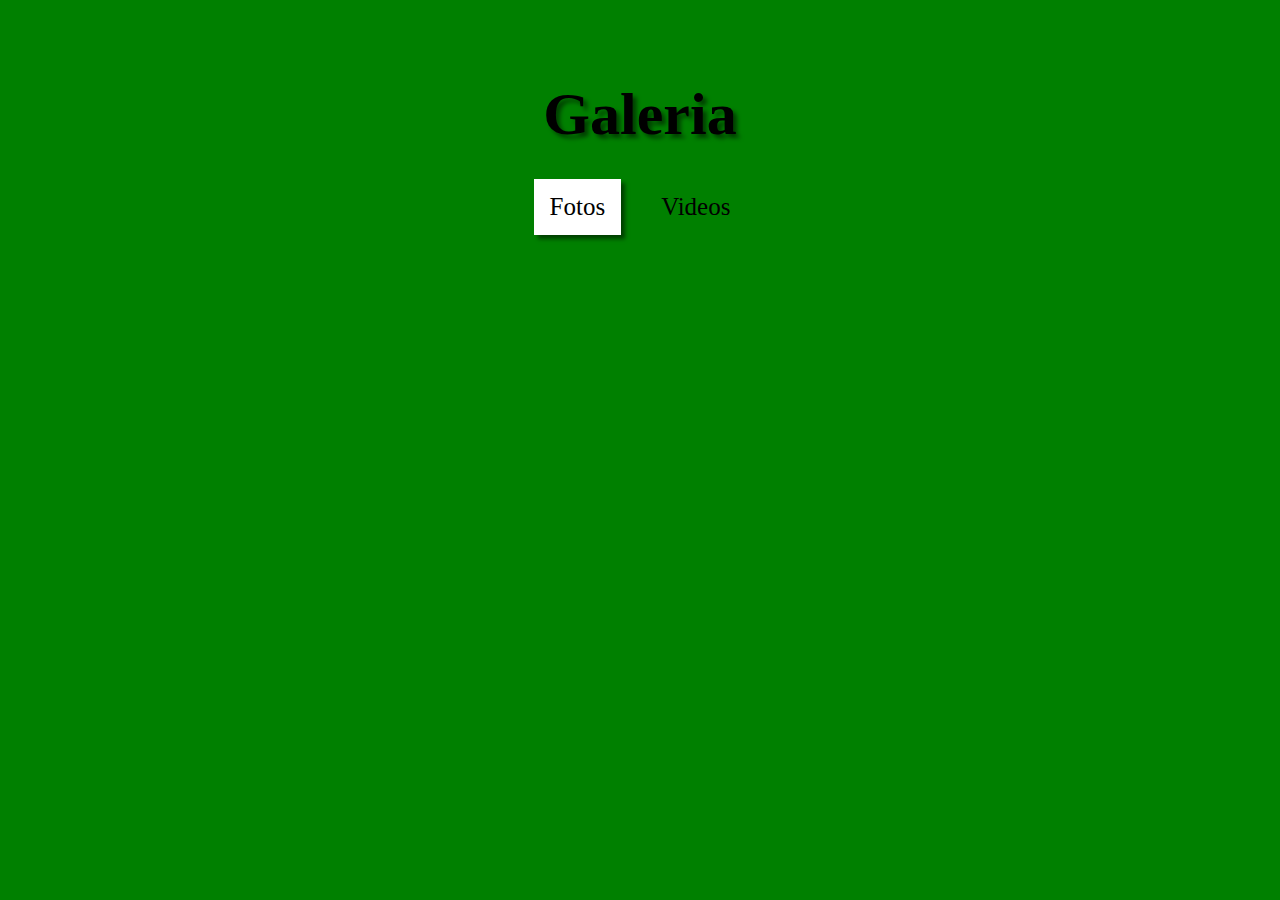
<file: index.html>
<!DOCTYPE html>
<html>

<head>
    <meta charset="UTF-8">
    <meta name="viewport" content="width=device-width, initial-scale=1.0">
    <link rel="shortcut icon" href="favicon.ico.png" type="image/x-icon">

    <title>Galeria</title>
    <script src="https://apis.google.com/js/api.js"></script>
    <link rel="stylesheet" type="text/css" href="galeria.css">

</head>

<body>

    <header>
        <h1>Galeria</h1>
        <nav>
            <ul>
                <li><a class="active" href="index.html">Fotos</a></li>
                <li><a href="videos.html">Videos</a></li>
            </ul>
        </nav>
    </header>

    <div id="galeria">
        <!-- Aquí se mostrarán las imágenes -->
    </div>



    <div id="myModal" class="modal">
        <span class="close" id="closeModal">&times;</span>
        <img class="modal-content" id="imgModal">
    </div>


    <script>
        // Configurar la API de Google Drive
        gapi.load('client', () => {
            gapi.client.init({
                apiKey: 'AIzaSyA5bEMG2h2RCdThDezORf1H7rFJskxLX-A',
                discoveryDocs: ['https://www.googleapis.com/discovery/v1/apis/drive/v3/rest'],
            }).then(() => {
                // Llamar a la función para obtener imágenes desde Google Drive
                obtenerImagenesDesdeDrive();
            });
        });

        // Función para obtener imágenes desde Google Drive
        async function obtenerImagenesDesdeDrive() {
            try {
                const response = await gapi.client.drive.files.list({
                    q: "'1_QHx9YE3H7NT6mNmOyvY_jMvhS1AMV-8' in parents", // Reemplaza 'CARPETA_ID' con la ID de la carpeta de Google Drive
                    fields: "files(id, name, webContentLink)",
                });

                const galeria = document.getElementById('galeria');
                const archivos = response.result.files;

                archivos.forEach(async (archivo, index) => {
                    const extension = archivo.name.split('.').pop().toLowerCase();
                    const extensionesPermitidas = ['jpg', 'jpeg', 'png', 'gif']; // Lista de extensiones permitidas

                    if (extensionesPermitidas.includes(extension)) {
                        // Crea un contenedor <div> para cada par de imagen y fecha
                        const divItem = document.createElement('div');
                        divItem.classList.add('imagen-contenedor'); // Agrega la clase CSS automáticamente

                        const imagen = document.createElement('img');
                        imagen.src = archivo.webContentLink;
                        imagen.alt = archivo.name;

                        // Extrae la fecha del nombre del archivo
                        const fechaExtraida = obtenerFechaDelNombreArchivo(archivo.name);

                        // Crea un elemento <p> para mostrar la fecha
                        const fechaElement = document.createElement('p');
                        fechaElement.textContent = `Fecha: ${fechaExtraida}`;

                        // Agrega el evento de clic para ver la imagen en pantalla completa
                        imagen.addEventListener('click', () => {
                            abrirImagenEnModal(imagen.src);
                        });

                        // Agrega el <div> al contenedor de la galería
                        divItem.appendChild(imagen);
                        divItem.appendChild(fechaElement);

                        // Agrega el <div> al contenedor de la galería
                        galeria.appendChild(divItem);
                    }
                });
            } catch (error) {
                console.error(error);
            }
        }

        // Función para abrir la imagen en pantalla completa
        function abrirImagenEnModal(imagenSrc) {
            const modal = document.getElementById('myModal');
            const modalImg = document.getElementById('imgModal');
            modal.style.display = 'block';
            modalImg.src = imagenSrc;

            // Agrega un evento de clic al área de fondo oscuro para cerrar la imagen
            modal.addEventListener('click', () => {
                modal.style.display = 'none';
            });
        }


        // Función para extraer la fecha del nombre del archivo
        function obtenerFechaDelNombreArchivo(nombreArchivo) {
            // Supongamos que el nombre del archivo sigue el formato "imagen-AAAA-MM-DD.jpg"
            const partesNombre = nombreArchivo.split('-');
            if (partesNombre.length === 4) {
                const fecha = `${partesNombre[1]}-${partesNombre[2]}-${partesNombre[3].split('.')[0]}`;
                return fecha;
            } else {
                return 'Fecha no disponible';
            }
        }

   </script>
    
</body>
</html>
</file>
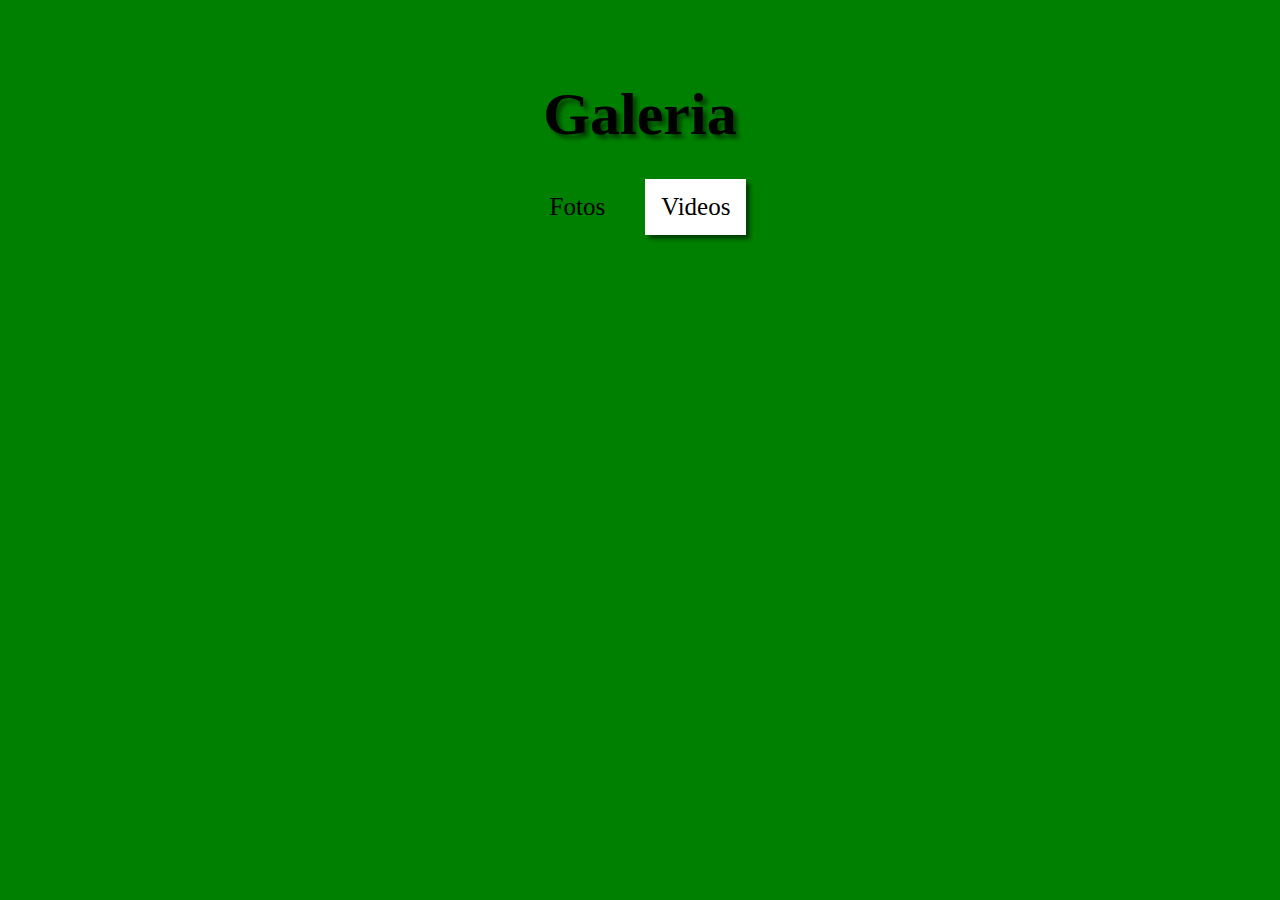
<file: videos.html>
<!DOCTYPE html>
<html>

<head>
    <meta charset="UTF-8">
    <meta name="viewport" content="width=device-width, initial-scale=1.0">
    <link rel="shortcut icon" href="favicon.ico.png" type="image/x-icon">

    <title>Tú & Yo Forever</title>
    <script src="https://apis.google.com/js/api.js"></script>
    <link rel="stylesheet" type="text/css" href="galeria.css">

</head>

<body>

    <header>
        <h1>Galeria</h1>
        <nav>
            <ul>
                <li><a href="index.html">Fotos</a></li>
                <li><a class="active" href="videos.html">Videos</a></li>

            </ul>
        </nav>
    </header>

    <div id="videos-container">

    </div>

    <script>

        document.addEventListener('DOMContentLoaded', () => {
            if (window.location.pathname.endsWith('/videos.html')) {
                gapi.load('client', () => {
                    gapi.client.init({
                        apiKey: 'AIzaSyA5bEMG2h2RCdThDezORf1H7rFJskxLX-A', // Reemplaza con tu propia API Key
                        discoveryDocs: ['https://www.googleapis.com/discovery/v1/apis/drive/v3/rest'],
                    }).then(() => {
                        obtenerVideosDesdeDrive();
                    });
                });
            }
        });

        async function obtenerVideosDesdeDrive() {
            try {
                const response = await gapi.client.drive.files.list({
                    q: "'1_QHx9YE3H7NT6mNmOyvY_jMvhS1AMV-8' in parents", // Reemplaza 'CARPETA_ID' con la ID de la carpeta de Google Drive que contiene tus videos
                    fields: "files(id, name, webContentLink, mimeType)",
                });

                const videosContainer = document.getElementById('videos-container');
                const videos = response.result.files;

                

                videos.forEach((video) => {
                    if (video.mimeType.startsWith('video/')) {
                        const videoElement = document.createElement('iframe');
                        videoElement.src = `https://drive.google.com/file/d/${video.id}/preview`;
                        videoElement.controls = true;
                        videoElement.width = '480';
                        videoElement.height = '320';
                        videoElement.title = video.name;
                        videoElement.setAttribute('allowfullscreen', ''); // Añade esta línea para permitir pantalla completa



                        const videoContainer = document.createElement('div');
                        videoContainer.classList.add('video-container');
                        videoContainer.appendChild(videoElement);

                        const fecha = obtenerFechaDelNombreArchivo(video.name);
                        const fechaElement = document.createElement('p');
                        fechaElement.textContent = `Fecha: ${fecha}`;
                        videoContainer.appendChild(fechaElement);

                        videosContainer.appendChild(videoContainer);
                    }
                });
            } catch (error) {
                console.error(error);
            }
        }

        function obtenerFechaDelNombreArchivo(nombreArchivo) {
            const partesNombre = nombreArchivo.split('-');
            if (partesNombre.length >= 4) {
                const fecha = `${partesNombre[1]}-${partesNombre[2]}-${partesNombre[3].split('.')[0]}`;
                return fecha;
            } else {
                return 'Fecha no disponible';
            }
        }
        // ... Tu código JavaScript existente aquí ...

       
    </script>
</body>

</html>
</file>
<file: galeria.css>
body {
    margin-top: 50px; /* Margen en la parte superior de la página */
    margin-left: 50px; /* Margen en el lado izquierdo de la página */
    margin-right: 50px; /* Margen en el lado derecho de la página */
    margin-bottom: 50px;
    background-color: green;
}


/* Estilos para el contenedor principal */
#galeria {
    display: flex;
    flex-wrap: wrap;
    justify-content: center; /* Centra los elementos horizontalmente */
    align-items: flex-start;
    gap: 20px; /* Espacio entre elementos */
}


/* Estilos para cada elemento de la galería */
.imagen-contenedor {
    display: flex;
    flex-direction: column;
    align-items: center;
    max-width: 400px; /* Ancho máximo para cada elemento */
    margin: 0 auto; /* Centra el elemento en el contenedor */
}

img{
    max-width: 100%;
    height: auto;
    margin-top: 30px;
    border-radius: 5px; /* Bordes redondeados (opcional) */
    box-shadow: 10px 10px 10px rgba(0, 0, 0, 0.3); /* Sombra (opcional) */
}

/* Estilos para el contenedor de los videos */
#videos-container {
    display: flex;
    flex-wrap: wrap;
    justify-content: center;
    align-items: flex-start;
    gap: 40px;
}

/* Estilos para cada contenedor de video */
.video-container {
    position: relative;
    max-width: 480px;
    width: 100%;
}

/* Estilos para el iframe del video */
.video-container iframe {
    width: 100%;
    height: 320px; /* Ajusta la altura según sea necesario */
    box-shadow: 10px 10px 10px rgba(0, 0, 0, 0.3); /* Sombra (opcional) */
}


p {

    bottom: 10px; /* Ajusta la distancia desde abajo según sea necesario */
    font-size: 20px;
    color: #333;
    text-align: center;
    width: 100%; /* Asegura que la fecha ocupe todo el ancho del contenedor */
}
/* Estilos para la ventana modal */
.modal {
    display: none;
    position: fixed;
    z-index: 1;
    padding-top: 50px;
    left: 0;
    top: 0;
    width: 100%;
    height: 100%;
    overflow: auto;
    background-color: rgba(0, 0, 0, 0.9);
}

.modal-content {
    margin: auto;
    display: block;
    max-width: 80%;
    max-height: 80%;
}

.close {
    position: absolute;
    top: 10px;
    right: 15px;
    color: #fff;
    font-size: 30px;
    font-weight: bold;
    cursor: pointer;
}


header {
    text-align: center;
}

ul {
    list-style-type: none;
    margin: 0;
    padding: 0;
    overflow: hidden;
    text-align: center;
}

li {
    display: inline-block; /* Cambia de float: left a display: inline-block */
    margin: 0 10px; /* Agrega margen horizontal entre los elementos li */
    font-size: 25px;
    margin-bottom: 30px;
    font-family: lucida;
}

li a {
    display: block;
    color: black;
    text-align: center;
    padding: 14px 16px;
    text-decoration: none;
}


.active {
    background-color: white;
    box-shadow: 4px 4px 4px rgba(0, 0, 0, 0.5); /* Sombra roja */;
}

h1 {
    padding: 30px;
    margin: 0;
    color: black;
    font-size: 60px;
    text-align: center;
    text-shadow:4px 4px 4px rgba(0, 0, 0, 0.5) ;
}

  /* Estilos para centrar la imagen */
.centrar-imagen {
    display: flex;
    justify-content: center;
    align-items: center;
}


/* Estilos opcionales para limitar el tamaño máximo de la imagen */
.imagen {
    max-width: 1000%; /* La imagen no superará el ancho del contenedor */
    max-height: 1000vh; /* La imagen no superará el 80% de la altura del contenedor */
}
</file>
